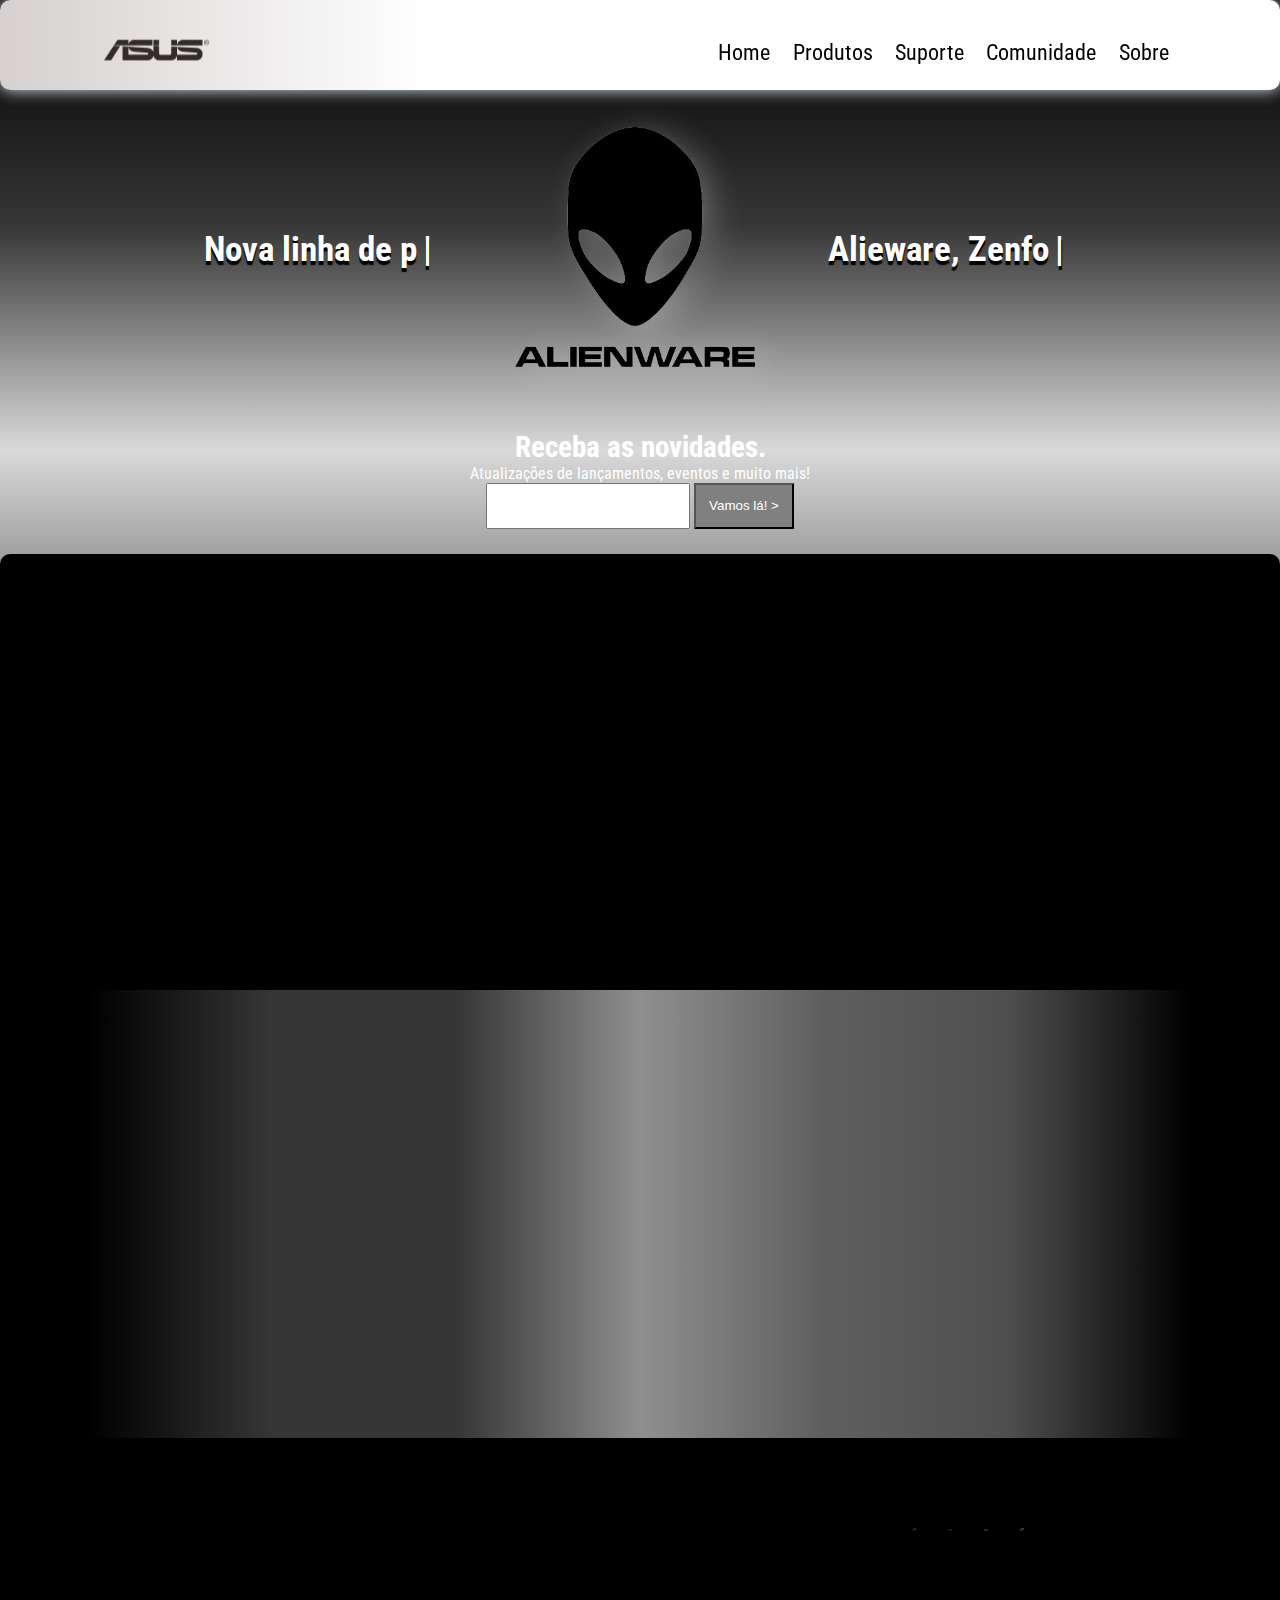
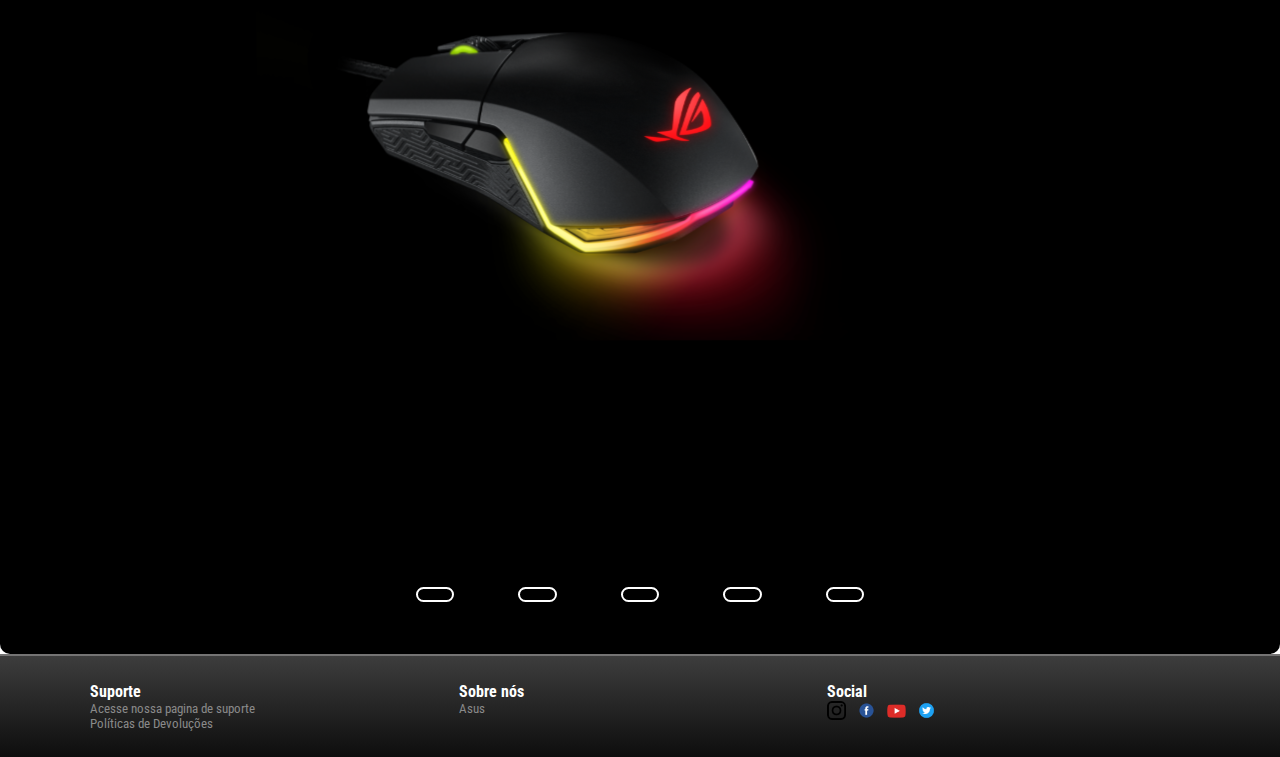
<file: index.html>
<!DOCTYPE html>
<html lang="pt-br">

<head>
    <meta charset="UTF-8">
    <meta name="viewport" content="width=device-width, initial-scale=1.0">
    <meta name="description" content="Asus pagina oficial! Produtos, suporte e comunidade...">
    <title>Desafio</title>

    <link rel="stylesheet" href="./assets/css/default.css">
    <link rel="stylesheet" href="./assets/css/style.css">
    
</head>

<body>
    <header class="cabecalho" id="">
        <div>
            <input type="checkbox" id="menu-resp" checked>
            <div class="menu-responsivo">
                
                <label for="menu-resp">
                    <img src="./assets/img/png/menu 1.svg" alt="Menu 3 barras">
                </label>
            </div>
            <a href="#topo"><img class="logo" src="./assets/img/png/LogoAsusPreto 1.svg" alt="Asus logo"></a>

            <nav class="menu-links">
                <ul>
                    <li><a href="./index.html">Home</a></li>
                    <li><a href="#slide-produtos">Produtos</a></li>
                    <li><a href="./assets/html/suporte.html">Suporte</a></li>
                    <li><a href="#sociais">Comunidade</a></li>
                    <li><a href="./assets/html/sobre.html">Sobre</a></li>
                </ul>
            </nav>
            <div class="fantasma">
                <p></p>
            </div>
        </div>

    </header>





    <div class="background1" id="topo">
        <section class="background2">
            <section>
                <h1 class="h1-part1">Nova linha de produtos ASUS</h1>
            </section>
            <section class="etpo">
                <a href="#ali " class="logo-a"><img src="./assets/img/png/etPo.png" alt="Et da marca alienware"></a>

            </section>
            <section>
                <h1 class="h1-part2">Alieware, Zenfone, ROG Phone...</h1>
                <!-- <button>Conheça nossas linhas</button> -->
            </section>
        </section>
        <section class="background3">
            <form action="">
                <h2>Receba as novidades.</h2>
                <p>Atualizações de lançamentos, eventos e muito mais!</p>
                <input type="email" name="" id="">
                <a href="./assets/html/respostaform.html"><button>Vamos lá! ></button></a>
            </form>
        </section>

    </div>
    <main class="main">



        <section class="sec">
            <div data-animacao="esquerda">
                <h2>Linha <a href="#" class="link-all">Zenfone</a> para smartphones</h2>
                <p>ZenFone é nossa marca para smartphone com extraordinário desempenho que combina um design elegante
                    com os
                    componentes e softwares de última geração.
                </p>
            </div>
            <div data-animacao="direita">
                <a href="#" class="link-all">
                    <picture>
                        <!-- O source media vai fazer trocar de imagem quando chegar no abaixo do max-width de 700px -->
                        <!-- <source media="(max-width:700px)"
                        srcset="./assets/img/"> -->
                        <img src="./assets/img/png/pngegg (7) 1.png" alt="Smartphone Zenfone">

                    </picture>
                </a>

            </div>

        </section>
        <section class="sec two">
            <div data-animacao="esquerda">
                <h2> <a href="#" class="link-all">ROG Phone</a> é a nossa série para aventureiros</h2>
            </div>
            <div class="flex">
                <div data-animacao="esquerda">
                    <a href="#" class="link-all">
                        <picture>
                            <!-- O source media vai fazer trocar de imagem quando chegar no abaixo do max-width de 700px -->
                            <!-- <source media="(max-width:700px)"
                            srcset="./assets/img/"> -->
                            <img src="./assets/img/png/ROG Phone .png" alt="Smartphone ROG Phone">

                        </picture>
                    </a>

                </div>
                <div data-animacao="direita">
                    <h3>ROG Phone</h3>
                    <p>O ROG Phone introduz um design orientado para landscape, apresentando AirTriggers exclusivos que
                        permitem um controle preciso com uma pegada mais confortável
                    </p>
                </div>
            </div>

        </section>
        <section class="sli" id="slide-produtos">
            <div class="geral_slide">


                <input type="radio" name="slide" id="slideA" checked>
                <input type="radio" name="slide" id="slideB">
                <input type="radio" name="slide" id="slideC">
                <input type="radio" name="slide" id="slideD">
                <input type="radio" name="slide" id="slideE">





                <!-- Imagens -->
                <div class="slides-map pri link-all">
                    <a href="#"><img src="./assets/img/png/Slides/Slides-prontos/mouse-Asus 1.svg"
                            alt="Mouse RGB Asus"></a>

                </div>
                <div class="slides-map pri2 link-all">
                    <a href="#"><img src="./assets/img/png/Slides/Slides-prontos/notebook-alienware 2.svg"
                            alt="notebook alienware"></a>

                </div>
                <div class="slides-map pri3 link-all">
                    <a href="#"><img src="./assets/img/png/Slides/Slides-prontos/monitores-gamer-asus 1.svg"
                            alt="Monitores gamer Asus"></a>

                </div>
                <div class="slides-map pri4 link-all">
                    <a href="#"><img src="./assets/img/png/Slides/Slides-prontos/Placa mae asus 1.svg"
                            alt="Placa mãe Asus"></a>

                </div>
                <div class="slides-map pri5 link-all">
                    <a href="#"><img src="./assets/img/png/Slides/Slides-prontos/placaDeVideoAsus 1.svg"
                            alt="Placa de Video Asus"></a>

                </div>


            </div>
            <div class="navegandoSlides">
                <label class="labelA" for="slideA"></label>
                <label for="slideB"></label>
                <label for="slideC"></label>
                <label for="slideD"></label>
                <label for="slideE"></label>

            </div>
        </section>
    </main>
    <div class="pop">
        <div>
            <button class="quit">X</button>
        </div>
        <div>
            <p><strong>Infelizmente esse produto ainda não está disponivel...</strong></p><br>
            <p>Nossa empresa está 100% empenhada na disponibilizacao desses produtos no futuro, por agora inscreva-se
                para receber novidades!</p>
        </div>
        <div>
            <form action="">
                <p>Nome</p>
                <input type="text">
                <p>Email</p>
                <input type="email">
                <a href="./assets/html/respostaform.html"><button>
                        <p>inscreva-se</p>
                    </button> ></a>

            </form>
        </div>
    </div>





    <footer id="sociais">

        <!-- Ultima parte do footer -->
        <div class="geral">

            <div>
                <h4>Suporte</h4>
                <p><a href="./assets/html/suporte.html">Acesse nossa pagina de suporte</a></p>
                <p><a href="./assets/html/politicas.html">Políticas de Devoluções</a></p>
            </div>
            <div>
                <h4>Sobre nós</h4>
                <p><a href="./assets/html/sobre.html">Asus</a></p>
            </div>
            <div>
                <h4>Social</h4>
                <div class="social">
                    <p>
                        <a href=""><img src="./assets/img/png/Social/insta-logo.png" alt="Instagram logo"></a>
                    </p>
                    <p>
                        <a href=""><img src="./assets/img/png/Social/face-logo.png" alt="Facebook logo"></a>
                    </p>
                    <p>
                        <a href=""><img src="./assets/img/png/Social/youtu-logo.png" alt="Youtube logo"></a>
                    </p>
                    <p>
                        <a href=""><img src="./assets/img/png/Social/twitter-logo.png" alt="Twitter logo"></a>
                    </p>
                </div>
            </div>
        </div>

        <div class="info-lingua">
            <div>
                <p>Informações Legais | Política de Privacidade |</p>
            </div>
            <div>
                <p>Brazil/Português</p>
            </div>
        </div>
    </footer>



    <script src="./assets/js/index.js"></script>


</body>


</html>
</file>
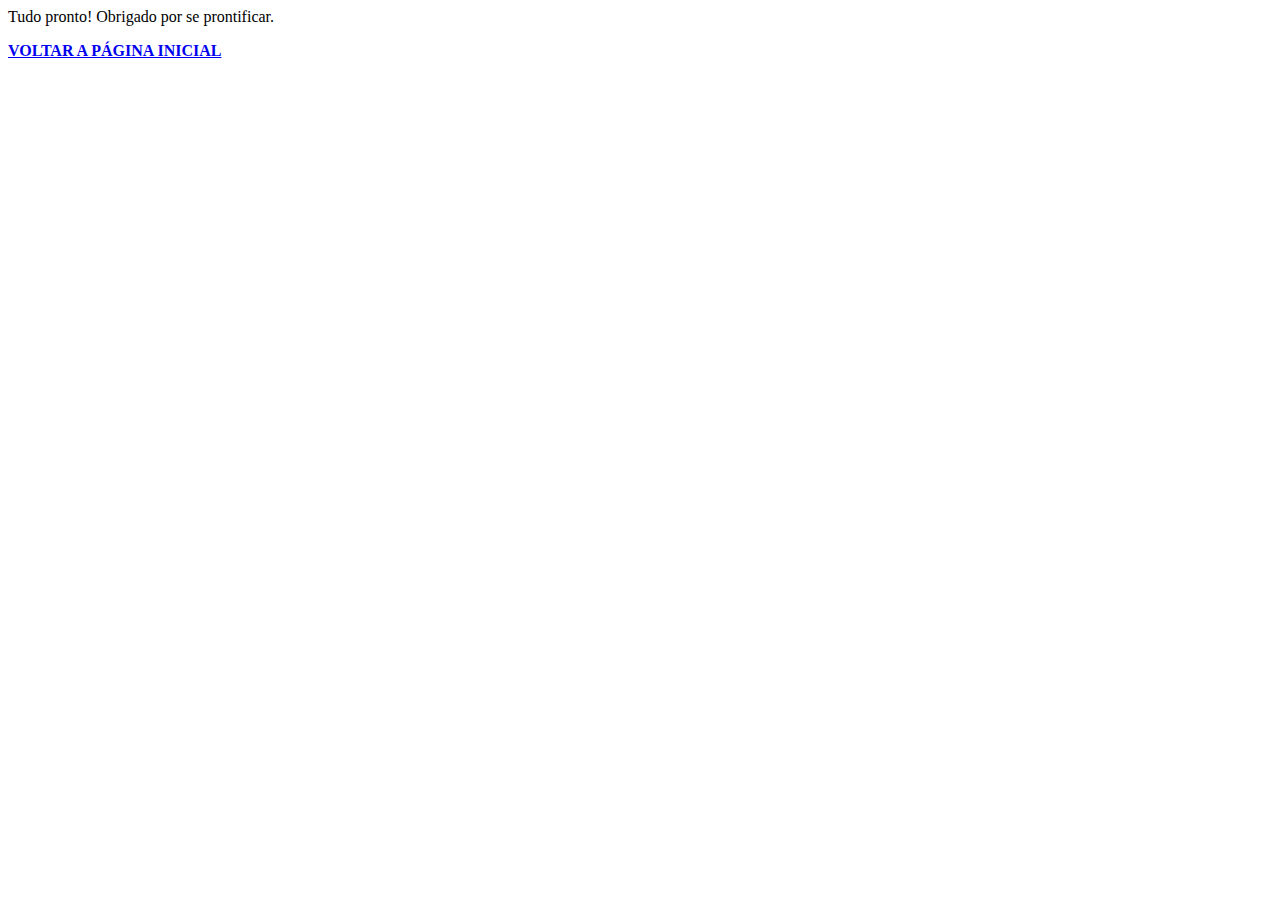
<file: assets/html/respostaform.html>
<!DOCTYPE html>
<html lang="pt-BR">
<head>
    <meta charset="UTF-8">
    <meta http-equiv="X-UA-Compatible" content="IE=edge">
    <meta name="viewport" content="width=device-width, initial-scale=1.0">
    <title>Obrigado</title>
</head>
<body>
                    Tudo pronto!
                    Obrigado por se prontificar.

                    <a href="../../index.html"><p><strong>VOLTAR A PÁGINA INICIAL</strong></p></a>
</body>
</html>
</file>
<file: assets/css/default.css>
@import url('https://fonts.googleapis.com/css2?family=Roboto+Condensed:ital,wght@0,300;0,400;0,700;1,300;1,400;1,700&display=swap');

html, body { font-family: 'Roboto Condensed', sans-serif; font-size: 100%; width: 100%; height: 100%; }

/* p { text-align: justify; } */
h1 { font-size: 2.2em; font-weight: 700; color: rgb(255, 255, 255); text-shadow: 0.01em 0.1em 0.03em rgb(0, 0, 0); }
h2 { font-size: 1.8em; font-weight: 700; }
    
h3 { font-size: 1.4em; font-weight: 700; }
a {color: black;}
a { 
    text-decoration: none; transition: 0.5s; 
}
a:hover { 
    color: white;
    opacity: 0.6;
    /* background-color: rgba(255, 255, 255, 0.315);  */
    text-shadow: 1px 1px 2px black;
}

.container { width: 100%; height: 100%; display: grid; grid-template-rows: 60px auto 60px; }

.header, .footer { display: flex; align-items: center; justify-content: center; background-color: black; }
/* 
.header h1, footer address { color: whitesmoke; }
.main { display: flex; align-items: center; justify-content: center; }
*/
.footer { padding: 1em; text-align: center; }
.footer address { font-weight: 300; overflow: hidden; }
.footer address a { font-weight: 400; color: white; }
</file>
<file: assets/css/style.css>
/* Resetando css */
*{
    margin: 0px;
    padding: 0px;
    box-sizing: border-box;
   
}


/* Só pra ter rolagem suave, lembrar de mudar id para outros htmls */
html{
    scroll-behavior: smooth;
}



/* Salvando config com uso repetido*/
:root


/* body */

body{
    
    background-image: linear-gradient(to bottom, rgb(0, 0, 0), rgb(54, 54, 54), rgba(190, 190, 190, 0.575), rgb(95, 95, 95), black);
    background-attachment: fixed;
}

/* Estilizando header */
.cabecalho{
    background-image: linear-gradient(to right, rgb(214, 208, 208), white, white, white);
    position: fixed;
    width: 100%;
    margin: auto;
    margin-bottom: 5vh;
    border-radius: 10px;
    /* box-shadow: 0 0 1em rgb(2, 63, 143); */
    box-shadow: 0 0 1em rgb(227, 239, 255);
    overflow: hidden;
    z-index: 1;
    height: 10vh;
}



/* Evitar que o menu corte quando a altura ta mt pequena */

@media(max-height: 700px){
    .cabecalho{
        height: auto;
    }
}



header div {
    align-items: center;
    display: flex;
    justify-content: space-between;
    max-width: 1100px;
    margin: auto;
    padding: 10px;
}


.logo-a{
    cursor: default;
}

nav a{
    font-size: 1.4em;
    border-radius: 5px;
    padding: 0.5em;
    padding-bottom: 1.1em;
    
}
ul{
    display: flex;
    list-style: none;
}

/* Formatando o menu para resposividade */


.fantasma{
    display: none;
}


.menu-responsivo{
    display: none;
}
.menu-responsivo label{
    cursor: pointer;
}

#menu-resp{
    display: none;
}


@media (max-width:600px){

    /* header div nav{
        display: none;
    } */
    header div{
        justify-content: center;
        height: 10vh;
    }
    
    .menu-responsivo{
         display: block; 
    }
    .menu-links{
        position: fixed;
        top: 10vh;
        width: 60%;
        background-image: linear-gradient(to bottom, rgb(0, 0, 0), rgb(54, 54, 54), rgba(190, 190, 190, 0.993), rgb(95, 95, 95), black);
        /* display: none; */
        height: 100vh;
        border-radius: 20px;
        padding-top: 20%;
    left: 0;

    }
    .menu-links ul{
        display: flex;
        flex-direction: column;
    }
    .menu-links ul li{
        width: 60%;
        background-color: rgb(226, 223, 223);
        margin: 2%;
        border: 1px solid rgb(0, 0, 0);
        display: block;
        border-radius: 10px;
        font-size: 0.7em;
    }
    

    .fantasma{
        display: block;
    }
    #menu-resp:checked ~ .menu-links{
        display: none;

        top: 50%;
    }
}







/* Background inicial */

.background1{
    padding-top: 10vh;
    display: flex;
    flex-direction: column;
    align-items: center;
    justify-content: center;
    /* text-align: center; */
    padding-bottom: 2%;
    max-width: 1100px;
    min-width: 280px;
    min-height: 358px;


    margin: auto;

}


/* Animacaozinha pra barra */
h1::after{
    content: "|";
    margin: 2%;
    opacity: 1;
    animation: anima-barrinha 2s infinite;
}

@keyframes anima-barrinha {
    0% {
        opacity: 1;
    }
    50%{
        opacity: 0;
    }
    100%{
        opacity: 1;
    }
}

/* /////////// voltando pro background */


 .background2{
    align-items: center;
    display: flex;
    margin: auto;
    height: 40%;
    text-shadow: 0.01em 0.05em 0.1em rgb(0, 0, 0);
    text-align: center;

    /* color: rgb(82, 82, 82); */
}
.background2 section{
    width: 33%;
}
.background1 img{
    width: 100%;
    filter: drop-shadow(10px 5px 15px rgba(255, 255, 255, 0.25));
    
}
.background3{
    margin: auto;
    justify-content: center;
    align-items: center;
    color: white;
    text-align: center;
    padding-top: 2%;
}
.background3 form{
    justify-content: center;
    align-items: center;
    /* background-color: red; */

}

.background3 button, input{
    padding: 1em;
}
.background3 button{
    background-color: gray;
    color: white;
    cursor: pointer;

}
input{
    width: 60%;
}



/* Formatando background */
@media (max-width: 600px){
    /* .h1-part2{display: none;} */
    .background2 {
        flex-wrap: wrap;
        justify-content: center;
        text-align: center;
    }
    .background2 img{
        width: 30%;
        margin: auto;
    }
   
}
@media(max-height:800px){
    .background1{
        align-items: center;
        justify-content: space-between;
        text-align: center;
        padding-top: 15vh;

    }
    
    .background1 h1{
        font-size: large;
    }
    .background1 img{
        width: 30%;
    }
}
@media(max-height:625px){
    .background1{
        padding-top: 25vh;
    }
}


/* TEM Q RESOLVER A ALTURA RESPONVISA */




/* Configurando conteudo principal */

main{
    margin-top: 0px;
    color: rgb(255, 255, 255);
    background-color: rgb(0, 0, 0);
    padding: 20px;
    border-radius: 10px;
    min-width: 280px;  

    /* largura minina nos celulas antigos em p é 320px, mas tem que usar abaixo
     disso por tem margins e paddings na page */
    margin: auto;
    
    /* Background */
    
}

main h1{
    color: rgb(255, 255, 255);
}
.main h2 a{
    color: rgb(138, 138, 138);
    
}


.sec{
    display: flex;
    align-items: center;
    max-width: 1100px;
    margin: auto;
    margin-top: 4%;
    margin-bottom: 4%;
    justify-content: space-between;
    /* flex-wrap: wrap; */
}
.sec div{
    flex-grow: 0;
    /* background-color: saddlebrown;
    border: 2px solid pink; */
    text-align: center;
}
.sec div p{
    text-align: center;
}



.two{
    display: block;
    background-image: linear-gradient(to right,black, rgb(54, 54, 54), rgb(54, 54, 54), rgba(190, 190, 190, 0.751), rgb(95, 95, 95),rgb(80, 79, 79),black);
    padding-top: 3%;
    padding-bottom: 3%;
    margin-top: 5%;
    margin-bottom: 5%;


}
.flex{
    display: flex;
    align-items: center;
}

.slide{
    max-width: 1100px;
    margin: auto;
 
}



/* FAZENDO O ELEMENTO IMG FICAR RESPONSIVEL */
main section  img{
    width: 100%;
}



/* Formatando main */

@media (max-width: 500px){
    main section, .flex{
        flex-wrap: wrap;
    }
    .sli{
        flex-wrap: initial;
    }
}






/* Auxiliar das animacoes de aparecendo na rolagem */

[data-animacao]{
    opacity: 1;
    transition: 0.5s;
}

[data-animacao="direita"]{
    transform: translate3d(1.2em, 0, 0);
}

[data-animacao="esquerda"]{
    transform: translate3d(-1.2em, 0, 0);
}

[data-animacao].animando{
    opacity: 1;
    transform: translate3d(0px, 0px, 0px);
}
.invisivel{
    opacity: 0;
}





/* COonfigurando os slides */





.geral_slide{
    max-width: 800px;
    margin: auto;
    /* border: 2px solid green; */
    overflow: hidden;
    /* height: 600px; */
    display: flex;
    margin-bottom: 2%;
    height: 70vh;
}
.geral_slide input{
    display: none;
}
.geral_slide div{
    width: 40%;
    margin: 2%;
    transition: 1s;
}
.geral_slide div im{
    width: 100%;
    height: 70vh;
}

.navegandoSlides{
    display: flex;
    text-align: center;
    max-width: 800px;
    margin: auto;
    padding: auto;
    justify-content: center;
}
.navegandoSlides label{
    height: 1.7vh;
    border: 2px solid white;
    border-radius: 20px;
    width: 3vw;
    margin: 4%;
    display: block;
    transition: 0.5s;
}
.navegandoSlides label:hover{
    cursor: pointer;
    background-color: rgb(230, 230, 240);

}

#slideA:checked ~ .pri{
    width: 4000vw;

}
#slideB:checked ~ .pri2{
    width: 4000vw;

}
#slideC:checked ~ .pri3{
    width: 4000vw;

}
#slideD:checked ~ .pri4{
    width: 4000vw;

}
#slideE:checked ~ .pri5{
    width: 4000vw;
}


#slideA:checked ~ .labelA{
    background-color: white;

}

@media(max-width: 840px){
    .geral_slide{
        height: 40vh;
    }
}
@media(max-height:730px){
    .geral_slide{
        margin-bottom: 10%;
    }
}












/* Configurando footer */

footer{
    border-top: 2px solid rgb(117, 116, 116);
    background-image: linear-gradient(to bottom, rgb(61, 61, 61), black);
    width: 100%;
    color: white;
    margin: auto;
    align-items: center;
    justify-content: center;
    min-width: 280px;
}


footer p{
    font-size: small;
}

footer a{
    color: rgb(138, 138, 138);
}
footer a:hover{
    color: rgba(85, 85, 241, 0.692);
}







.info-lingua, .geral{
    display: flex;
    
    justify-content: space-between;
    max-width: 1100px;
    margin: auto;
    
}
.info-lingua{
    margin-top: 2%;
    padding-top: 1%;
    border-top: 0.1px solid rgba(255, 255, 255, 0.445);
    align-items: center;
}


.geral{
    padding-top: 2%;
}
.geral div{
    width: 33%;
}

.social{
    display: flex;
}
.social img{
    width: 65%;
}






/* Configurando resposta ao click em produtos */
.pop{
    position: fixed;
    display: none;
    top: 20%;
    left: 20%;
    background-color: white;
    border: 2px solid rgb(105, 98, 98);
    border-radius: 20px;
    padding: 4%;
    /* text-align: center; */
    z-index: 3;
    width: 40vw;
    margin: auto;
    background-image: linear-gradient(35deg, white, gray );
    
}
.pop p{
    width: 100%;
}
.pop form{
    margin-top: 15%;
    border-top: 1px solid gray;
}
.pop input{
    display: block;
    border: none;
    border-radius: 10px;
}
.pop button{
    margin-top: 4%;
    width: 100%;
    background-image: linear-gradient(35deg, white, gray );
    border-radius: 10px;
    padding: 1.5em;
    cursor: pointer;
}
.popAparecendo{
    display: block;
}
.pop .quit{
    width: 5%;
    margin-bottom: 5%;
    padding: 0.4em;
    cursor: pointer;
}
</file>
